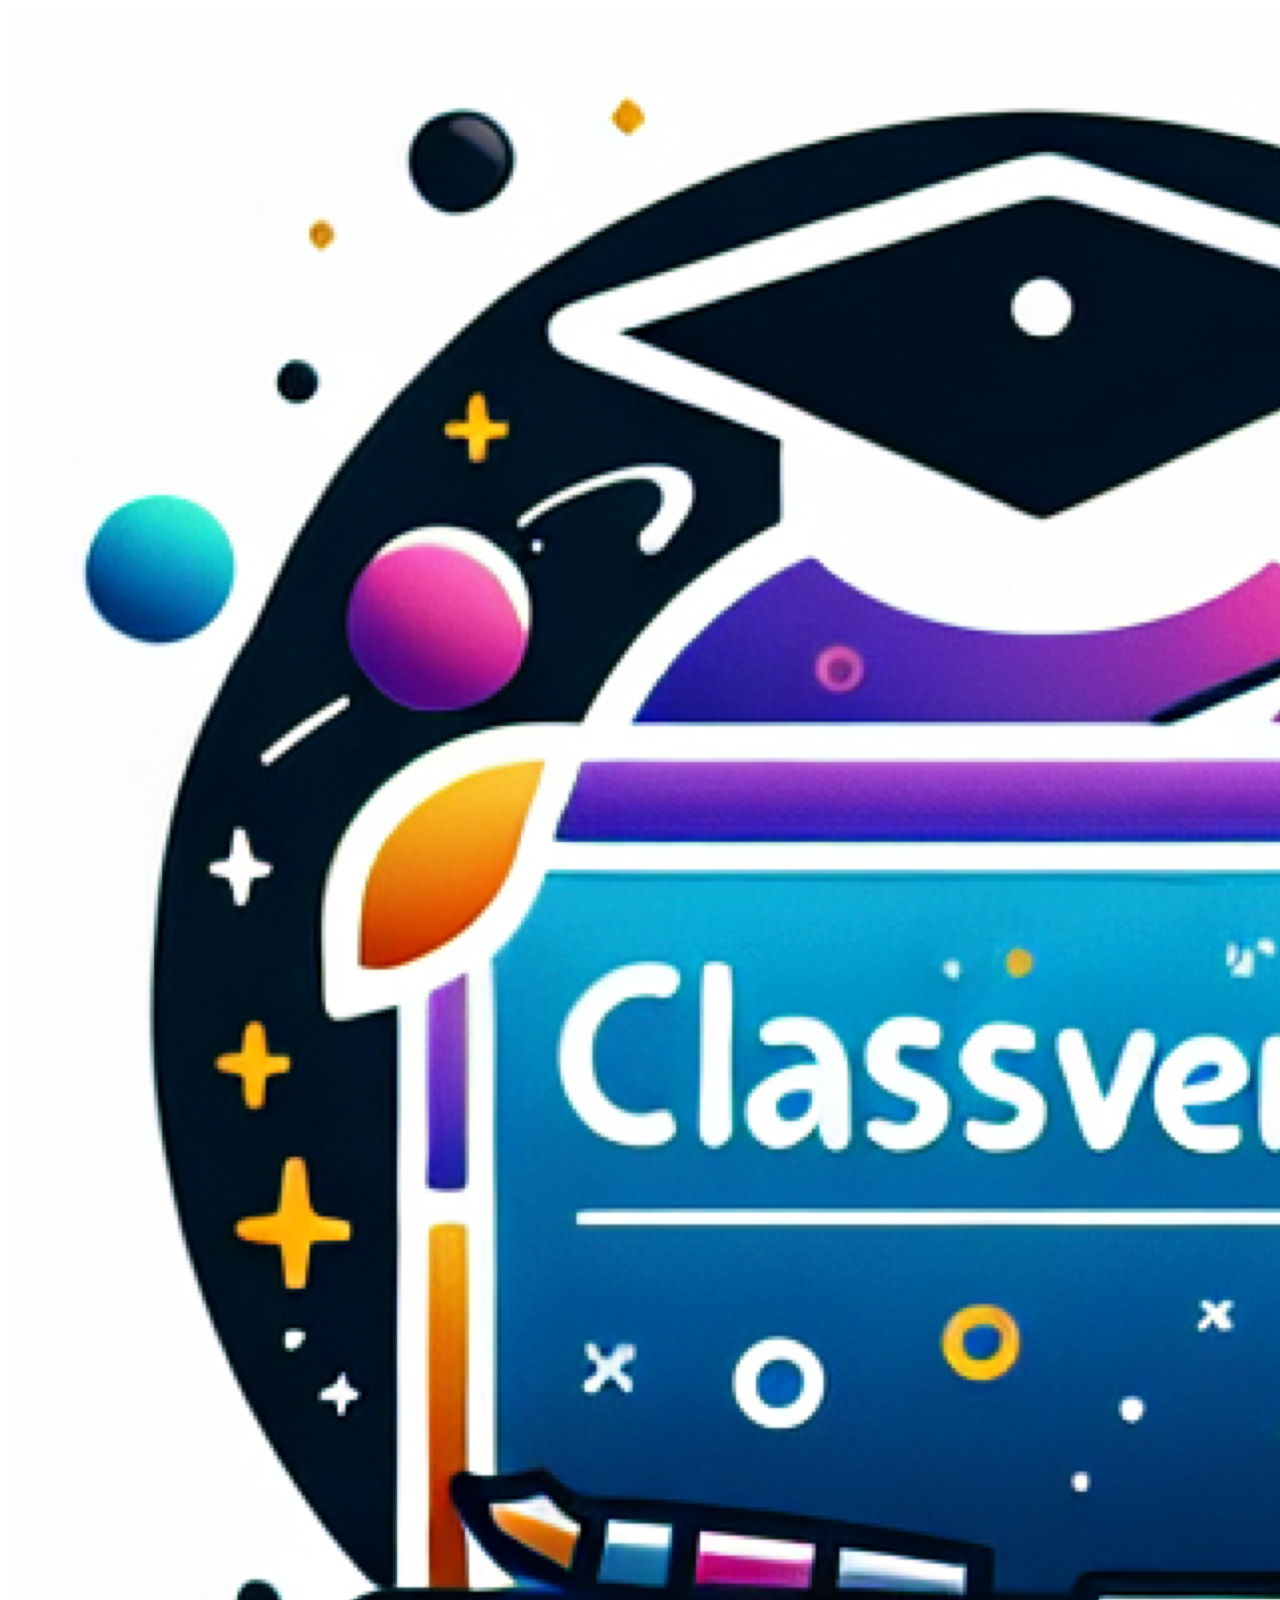
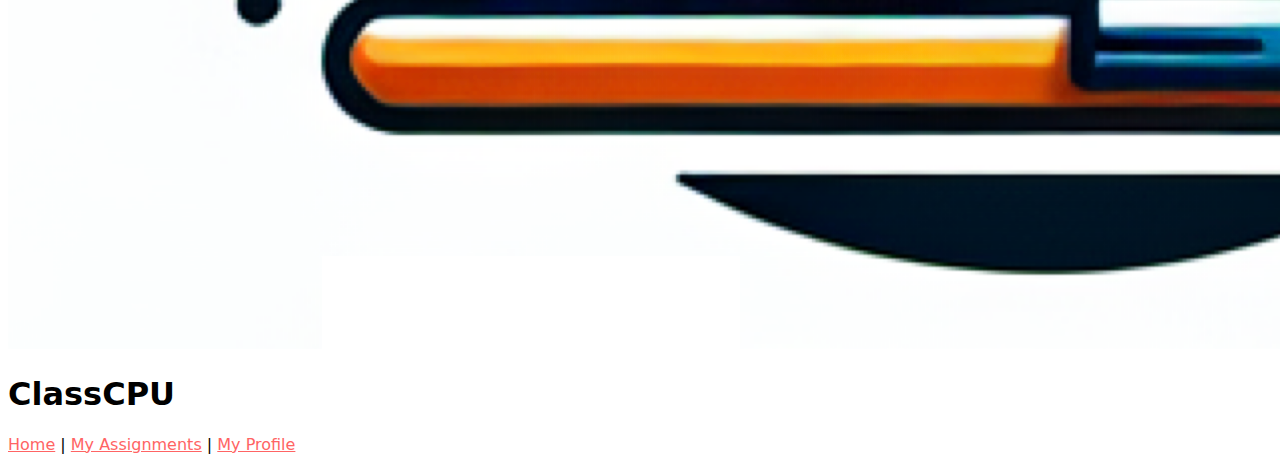
<file: index.html>
<html lang="en">
	<head>
		<link rel="preconnect" href="https://fonts.googleapis.com">
		<link rel="preconnect" href="https://fonts.gstatic.com" crossorigin>
		<link href="https://fonts.googleapis.com/css2?family=IBM+Plex+Sans:ital,wght@0,400;0,700;1,400;1,700&display=swap" rel="stylesheet">
		<link rel="stylesheet" href="files/css/styles.css">
		<meta charset="utf-8">
		<title>ClassCPU</title>
	</head>
	<body>
		<header>
			<img src="files/graphics/images/logos/v1.png" alt="ClassCPU Site Logo"><h1>ClassCPU</h1>
		</header>
		<nav>
			<a href="/">Home</a> | <a href="my-assignments.html">My Assignments</a> | <a href="/">My Profile</a>
		</nav>
	</body>
</html>
</file>
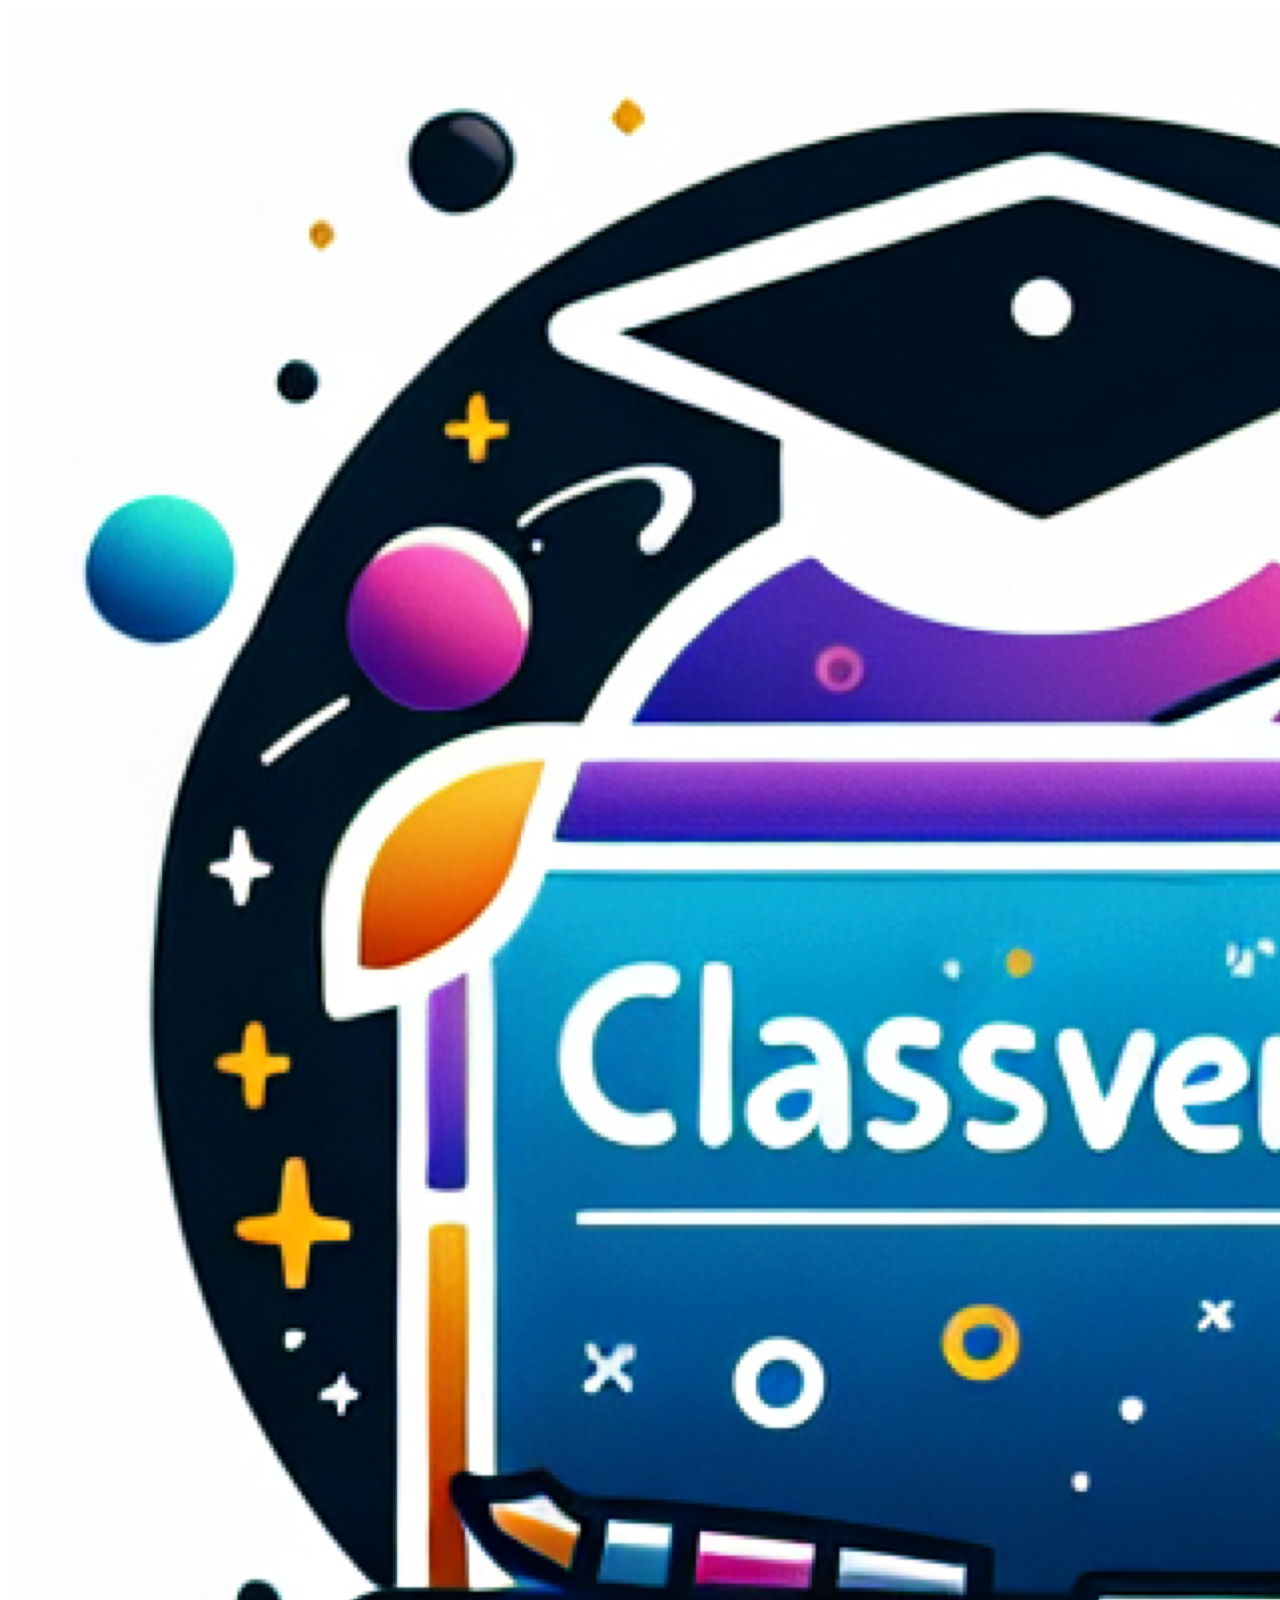
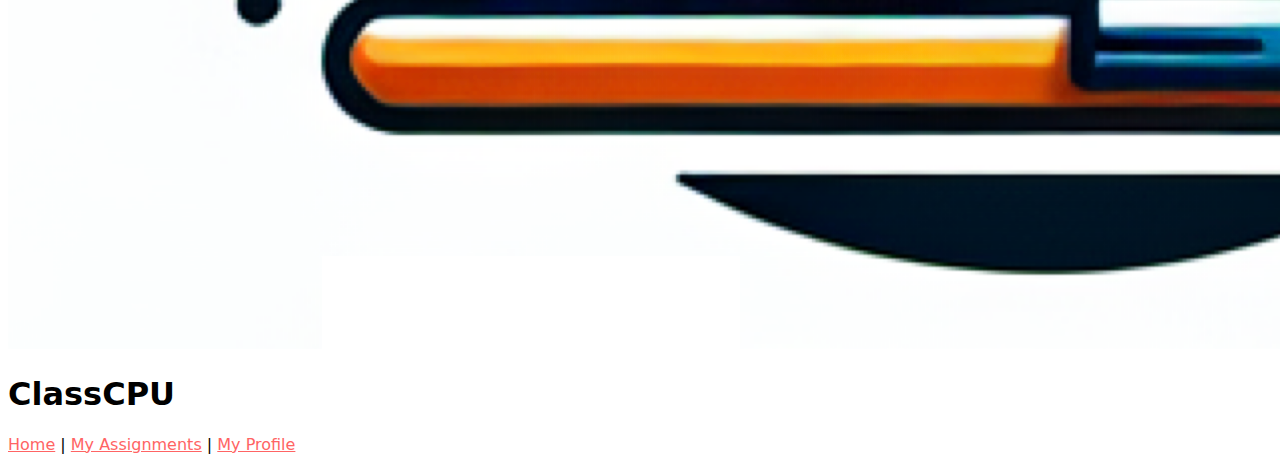
<file: my-assignments.html>
<html lang="en">
	<head>
		<link rel="preconnect" href="https://fonts.googleapis.com">
		<link rel="preconnect" href="https://fonts.gstatic.com" crossorigin>
		<link href="https://fonts.googleapis.com/css2?family=IBM+Plex+Sans:ital,wght@0,400;0,700;1,400;1,700&display=swap" rel="stylesheet">
		<link rel="stylesheet" href="files/css/styles.css">
		<meta charset="utf-8">
		<title>My Assignments - ClassCPU</title>
	</head>
	<body>
		<header>
			<img src="files/graphics/images/logos/v1.png" alt="ClassCPU Site Logo"><h1>ClassCPU</h1>
		</header>
		<nav>
			<a href="/">Home</a> | <a href="my-assignments.html">My Assignments</a> | <a href="/">My Profile</a>
		</nav>
	</body>
</html>
</file>
<file: files/css/styles.css>
body {
    font-family: system-ui;
  }
a:link {
    color: rgb(255, 100, 100);
    background-color: transparent;
    text-decoration: underline;
  }
  a:visited {
    color: red;
    background-color: transparent;
    text-decoration: underline;
  }
  a:hover {
    color: rgb(255, 100, 100);
    background-color: transparent;
    text-decoration: underline;
  }
  a:active {
    color: rgb(255, 100, 100);
    background-color: transparent;
    text-decoration: underline;
  }
</file>
